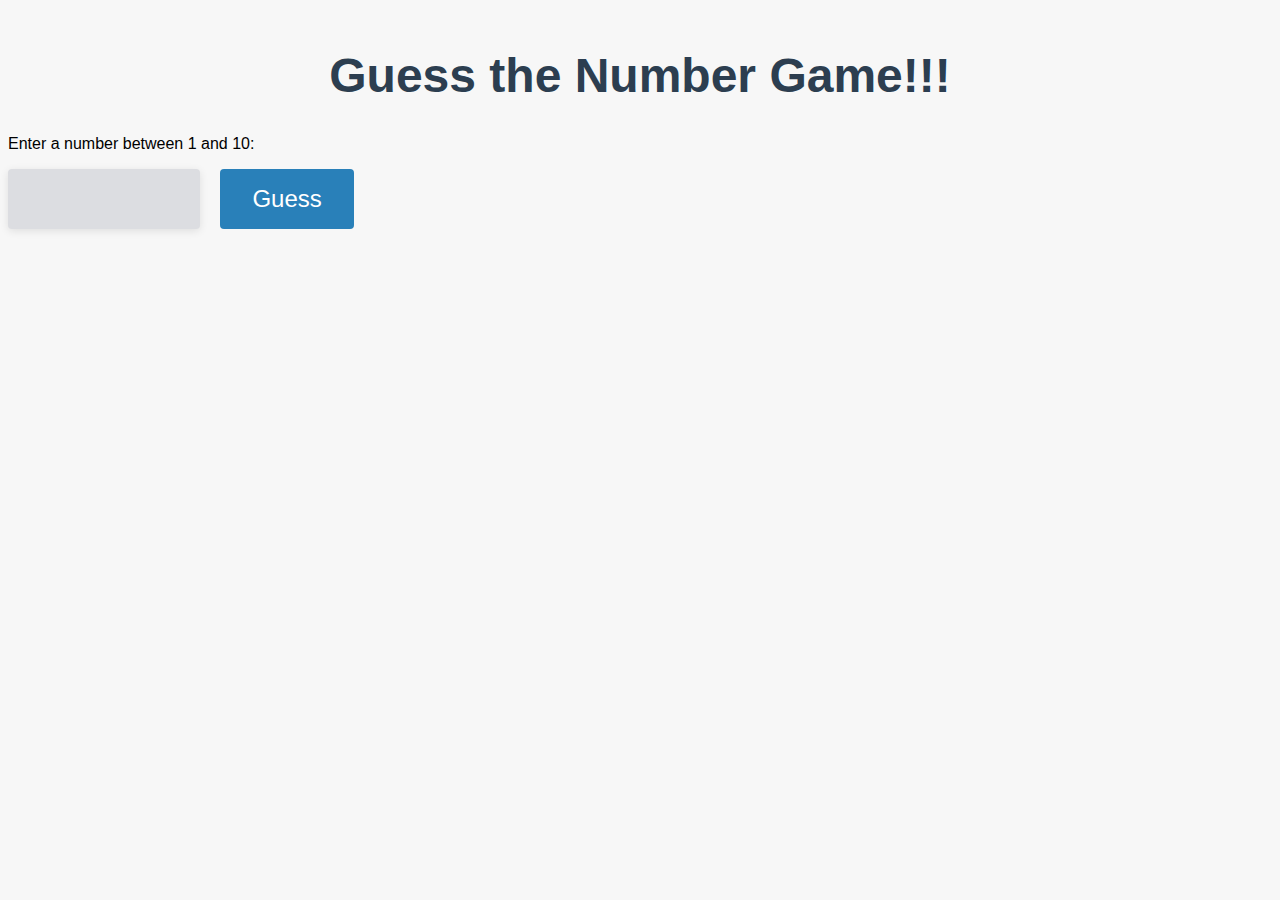
<file: src/index.html>
<!DOCTYPE html>
<html lang="">
<head>
    <title>Guess the Number Game</title>
    <link rel="stylesheet" type="text/css" href="style.css">
</head>
<body>
<h1>Guess the Number Game!!!</h1>
<p>Enter a number between 1 and 10:</p>
<label for="guessInput"></label><input  type="text" id="guessInput">
<button onclick="guessNumber()">Guess</button>
<p id="result"></p>
<script src="script.js"></script>
</body>
</html>
</file>
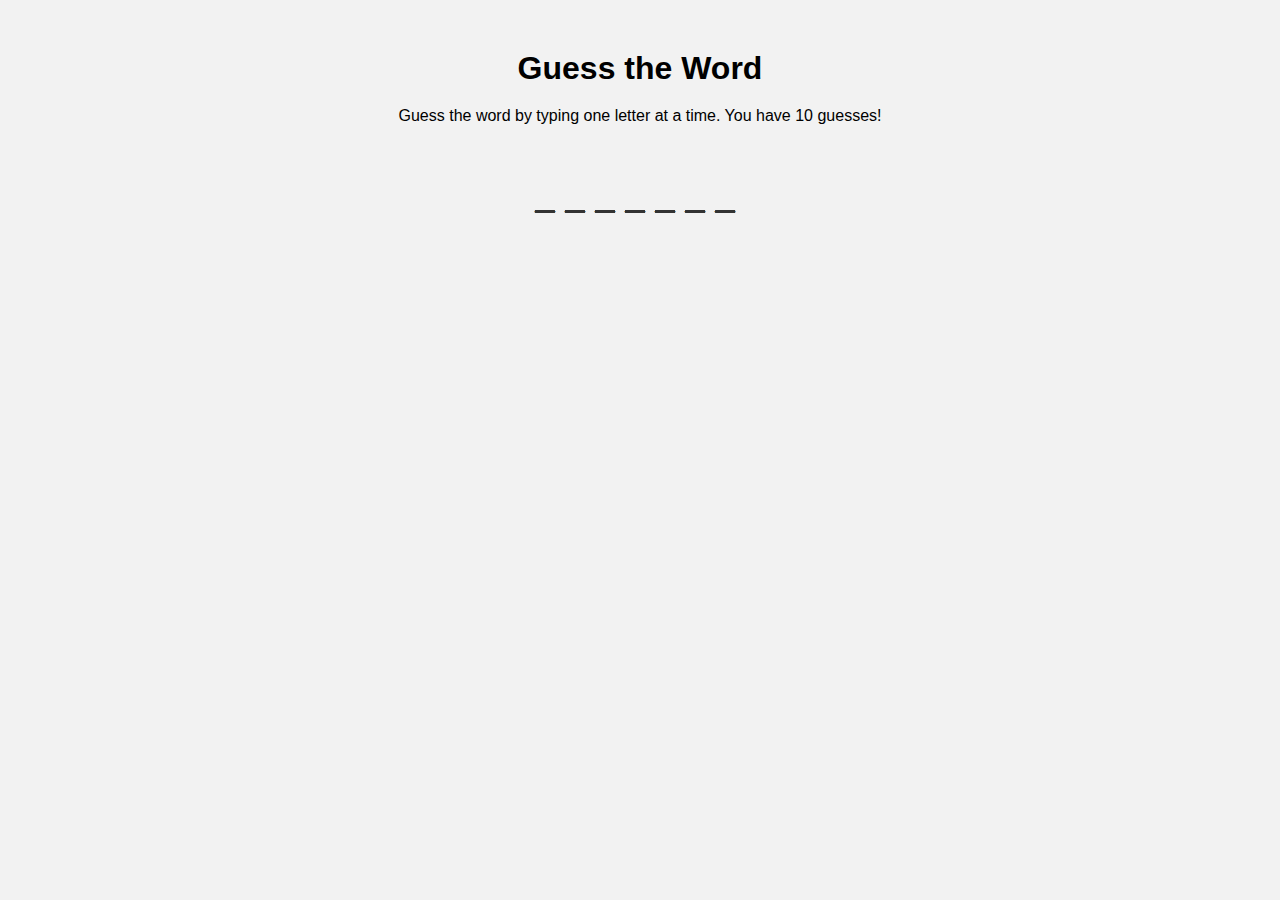
<file: src/guessTheWord.html>
<!DOCTYPE html>
<html>
<head>
    <title>Guess the Word</title>
    <style>
        body {
            font-family: sans-serif;
            background-color: #f2f2f2;
            margin: 0;
            padding: 0;
        }

        h1 {
            text-align: center;
            margin-top: 50px;
            margin-bottom: 20px;
        }

        p {
            text-align: center;
            margin-bottom: 50px;
        }

        #word {
            display: flex;
            justify-content: center;
            font-size: 36px;
            font-weight: bold;
            margin-bottom: 20px;
        }

        #word span {
            margin-right: 10px;
            color: #333;
            text-decoration: underline;
        }

        #guesses {
            text-align: center;
            margin-bottom: 20px;
        }

        #guesses span {
            font-size: 24px;
            color: #333;
            margin-right: 5px;
        }
    </style>
</head>
<body>
<h1>Guess the Word</h1>
<p>Guess the word by typing one letter at a time. You have 10 guesses!</p>

<div id="word"></div>
<div id="guesses"></div>

<script>
    const secretWord = "welcome";
    let guesses = [];

    const wordDiv = document.getElementById("word");
    for (let i = 0; i < secretWord.length; i++) {
        wordDiv.innerHTML += "<span>_</span>";
    }

    const guessesDiv = document.getElementById("guesses");
    document.addEventListener("keydown", (event) => {
        const letter = event.key.toLowerCase();
        if (letter.match(/[a-z]/) && !guesses.includes(letter)) {
            guesses.push(letter);
            const wordSpanList = wordDiv.getElementsByTagName("span");
            let correctGuess = false;
            for (let i = 0; i < secretWord.length; i++) {
                if (secretWord[i] === letter) {
                    wordSpanList[i].innerHTML = letter;
                    correctGuess = true;
                }
            }
            if (!correctGuess) {
                guessesDiv.innerHTML += "<span>" + letter + "</span>";
            }
        }
        if (guesses.length >= 10) {
            alert("Game over! The secret word was " + secretWord);
            window.location.reload();
        }
        if (wordDiv.innerText === secretWord) {
            alert("Congratulations, you guessed the word!");
            window.location.reload();
        }
    });
</script>
</body>
</html>
</file>
<file: src/style.css>
body {
    font-family: 'Segoe UI', Tahoma, Geneva, Verdana, sans-serif;
    background-color: #f7f7f7;
}
h1 {
    text-align: center;
    color: #2c3e50;
    font-size: 3rem;
    margin-top: 3rem;
    animation: fadeInUp 1s ease-in-out;
}
input[type="text"] {
    font-size: 1.5rem;
    padding: 1rem;
    width: 10rem;
    margin-right: 1rem;
    border: none;
    border-radius: 0.25rem;
    background-color: #dcdde1;
    color: #2c3e50;
    box-shadow: 0 0.125rem 0.5rem rgba(0, 0, 0, 0.1);
    animation: fadeInLeft 1s ease-in-out;
}
button {
    font-size: 1.5rem;
    padding: 1rem 2rem;
    border: none;
    border-radius: 0.25rem;
    background-color: #2980b9;
    color: #fff;
    cursor: pointer;
    transition: all 0.2s ease-in-out;
    animation: pulse 2s infinite ease-in-out;
}
button:hover {
    background-color: #1c6389;
}
p#result {
    font-size: 2rem;
    margin-top: 2rem;
    color: #2c3e50;
    opacity: 0;
    animation: fadeInUp 1s ease-in-out forwards;
}
@keyframes fadeInUp {
    from {
        opacity: 0;
        transform: translateY(2rem);
    }
    to {
        opacity: 1;
        transform: translateY(0);
    }
}
@keyframes fadeInLeft {
    from {
        opacity: 0;
        transform: translateX(-2rem);
    }
    to {
        opacity: 1;
        transform: translateX(0);
    }
}

@keyframes pulse {
    0% {
        transform: scale(1);
    }

    50% {
        transform: scale(1.2);
    }

    100% {
        transform: scale(1);
    }
}

button:hover {
    background-color: #1c6389;
}


p#result {
    font-size: 2rem;
    margin-top: 2rem;
    color: #2c3e50;
}
</file>
